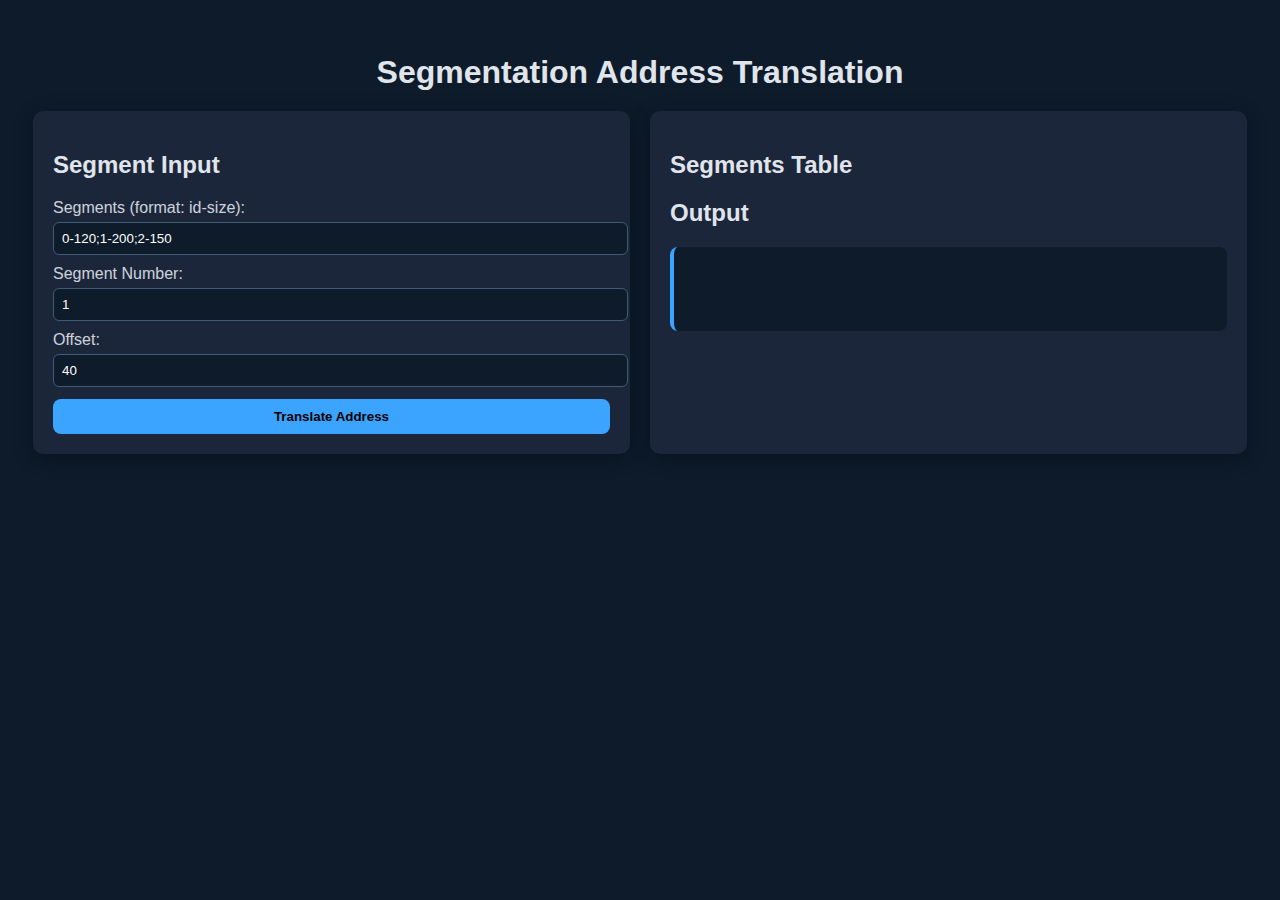
<file: templates/index.html>
<!DOCTYPE html>
<html lang="en">
<head>
    <meta charset="UTF-8" />
    <title>Segmentation Address Translation</title>
    <link rel="stylesheet" href="/static/style.css" />
</head>

<body>

<h1>Segmentation Address Translation</h1>

<div class="container">

    <div class="box">
        <h2>Segment Input</h2>

        <label>Segments (format: id-size):</label>
        <input id="segments" value="0-120;1-200;2-150" />

        <label>Segment Number:</label>
        <input id="seg_id" type="number" value="1" />

        <label>Offset:</label>
        <input id="offset" type="number" value="40" />

        <button onclick="translateAddress()">Translate Address</button>
    </div>

    <div class="box">
        <h2>Segments Table</h2>
        <div id="table"></div>

        <h2>Output</h2>
        <div id="output" class="output"></div>
    </div>

</div>

<script src="/static/script.js"></script>
</body>
</html>
</file>
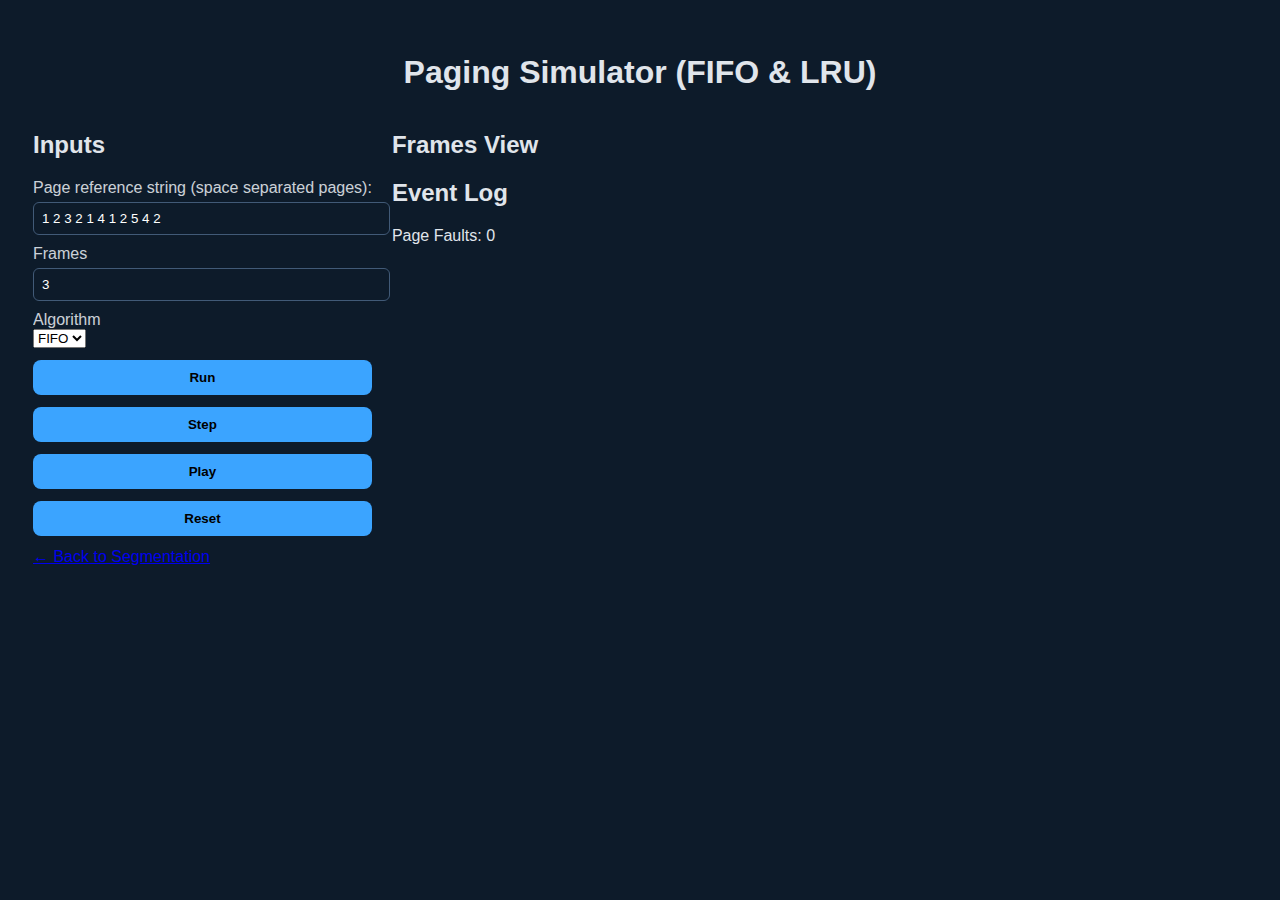
<file: templates/paging.html>
<!DOCTYPE html>
<html lang="en">
<head>
    <meta charset="utf-8" />
    <title>Paging Simulator</title>
    <link rel="stylesheet" href="/static/style.css" />
</head>
<body>
    <h1>Paging Simulator (FIFO & LRU)</h1>

    <div class="container">
        <div class="panel">
            <h2>Inputs</h2>

            <label>Page reference string (space separated pages):</label>
            <input id="pages" value="1 2 3 2 1 4 1 2 5 4 2" />

            <label>Frames</label>
            <input id="frames" type="number" value="3" min="1" />

            <label>Algorithm</label>
            <select id="algorithm">
                <option>FIFO</option>
                <option>LRU</option>
            </select>

            <div class="buttons">
                <button id="runPage">Run</button>
                <button id="stepPage">Step</button>
                <button id="playPage">Play</button>
                <button id="resetPage">Reset</button>
            </div>

            <p style="margin-top:12px"><a href="/">← Back to Segmentation</a></p>
        </div>

        <div class="panel right">
            <h2>Frames View</h2>
            <div id="pageFrames" class="framesView"></div>

            <h2>Event Log</h2>
            <div id="pageLog" class="log"></div>

            <div style="margin-top:12px">
                Page Faults: <span id="pageFaults">0</span>
            </div>
        </div>
    </div>

    <script src="/static/paging.js"></script>
</body>
</html>
</file>
<file: static/style.css>
body {
    background: #0d1b2a;
    color: #e0e5eb;
    font-family: Poppins, sans-serif;
    padding: 25px;
}

h1 {
    text-align: center;
    margin-bottom: 20px;
}

.container {
    display: flex;
    gap: 20px;
}

.box {
    background: #1b263b;
    padding: 20px;
    border-radius: 10px;
    width: 48%;
    box-shadow: 0 4px 20px rgba(0,0,0,0.3);
}

label {
    display: block;
    margin-top: 10px;
    opacity: 0.9;
}

input {
    margin-top: 5px;
    width: 100%;
    padding: 8px;
    background: #0d1b2a;
    color: white;
    border: 1px solid #415a77;
    border-radius: 6px;
}

button {
    margin-top: 12px;
    padding: 10px;
    width: 100%;
    border-radius: 8px;
    background: #3ba4ff;
    color: black;
    border: none;
    font-weight: 600;
    cursor: pointer;
}

button:hover {
    background: #2192ff;
}

.output {
    background: #0d1b2a;
    margin-top: 10px;
    padding: 12px;
    border-radius: 8px;
    border-left: 4px solid #3ba4ff;
    min-height: 60px;
}

.segment-box {
    padding: 10px;
    margin-bottom: 10px;
    border-radius: 6px;
    background: #0d1b2a;
    border: 1px solid #415a77;
    animation: fade 0.4s ease;
}

@keyframes fade {
    from { opacity: 0; transform: translateY(6px); }
    to { opacity: 1; transform: translateY(0); }
}

/* status colors */
.success { border-left: 4px solid #4ade80; }
.error { border-left: 4px solid #ef4444; }
</file>
